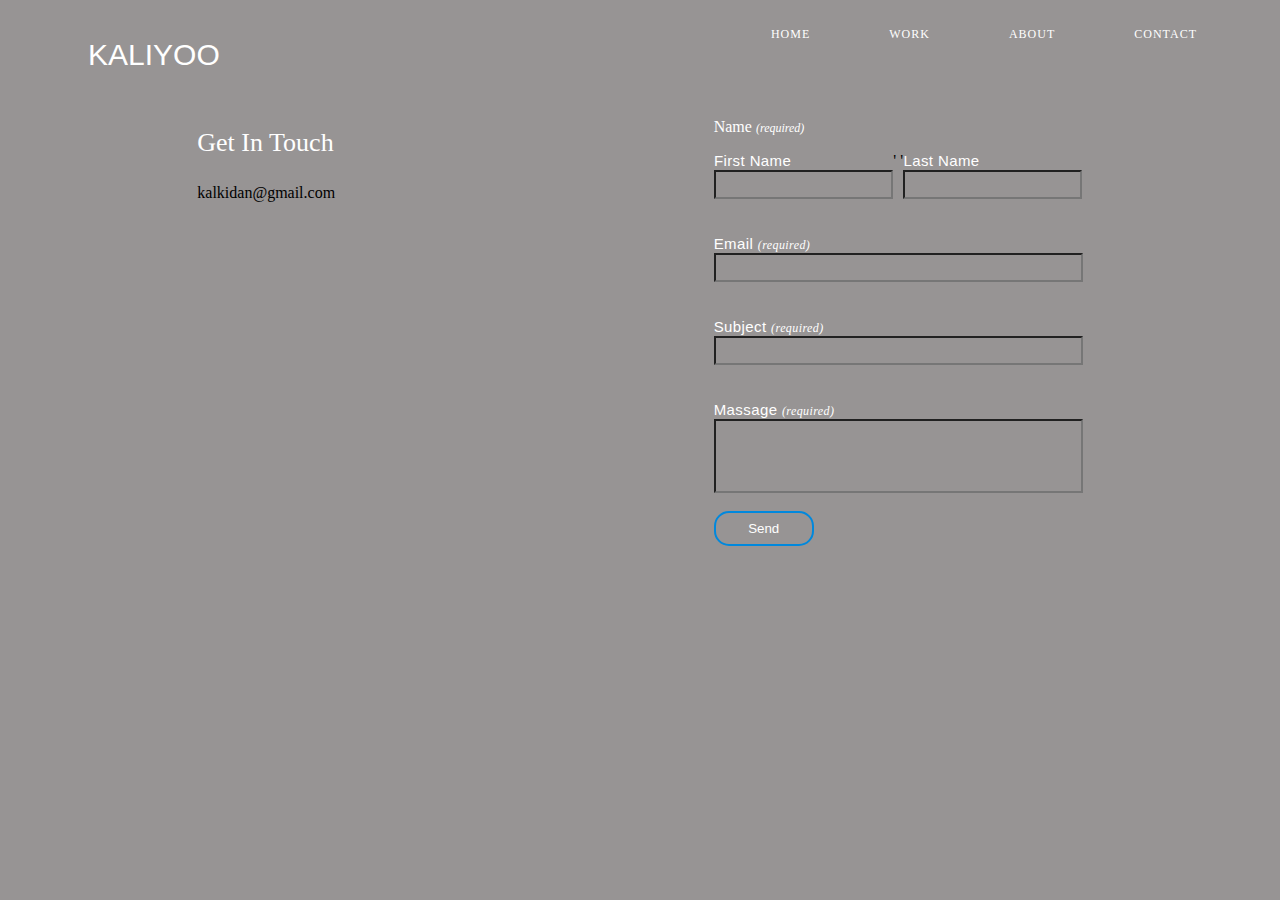
<file: contact.html>
<!DOCTYPE html>
<html lang="en">
  <head>
    <meta charset="UTF-8" />
    <meta name="viewport" content="width=device-width, initial-scale=1.0" />
    <title>discription for Kalkidan birhanu.</title>
    <link rel="stylesheet" href="style.css" />
  </head>
  <body>
    <header>
      <div class="navbar">
        <div class="logo">
          <p>KALIYOO</p>
        </div>
        <div class="navigation">
          <ul>
            <li><a href="./index.html">home</a></li>
            <li><a href="#work">work</a></li>
            <li><a href="./about.html">about</a></li>
            <li><a href="./contact.html">contact</a></li>
          </ul>
        </div>
      </div>
    </header>
    <main>
      <div class="contact">
        <div class="right_to_form">
          <p>Get In Touch</p>
          <a href="https://www.kalkidanbirhanu36@gmail.com"
            >kalkidan@gmail.com</a
          >
        </div>
        <div class="tform">
          <form>
            <p>Name <span>(required)</span></p>
            <div class="names">
              <div class="firstname">
                <label for="firstname">First Name</label>
                <br />
                <input type="text" id="firstname" class="name" />
              </div>
              ' '
              <div class="lastname">
                <label for="lastname">Last Name</label>
                <br />
                <input type="text" id="lastname" class="name" />
              </div>
            </div>
            <br />
            <br />
            <label for="email">Email <span>(required)</span></label>
            <br />
            <input type="text" id="email" class="box" />
            <br />
            <br />
            <br />
            <label for="subject">Subject <span>(required)</span></label>
            <br />
            <input type="text" id="subject" class="box" />
            <br />
            <br />
            <br />
            <label for="massage">Massage <span>(required)</span></label>
            <br />
            <input type="text" id="massage" />
            <br />
            <br />
            <button>Send</button>
            <p id="demo"></p>
          </form>
        </div>
      </div>
    </main>
  </body>
</html>
</file>
<file: style.css>
* {
    padding: 0;
    background-color: rgb(151, 148, 148);
    background-position: center;
    background-size: contain;
}
     /* all or navigation*/
.navbar{
    position: relative;
    top: 0;
    display: flex;
    justify-content: space-between;
    color: #490909;
}
.logo{
    position: sticky;
    top: 0;
    font-family: 'Gill Sans', 'Gill Sans MT', Calibri, 'Trebuchet MS', sans-serif;
    font-size: 30px;
    padding-left: 80px;
}
#logo{
    text-overflow: clip;
}
.navigation ul li{
    display: inline-block;
    padding-right: 75px;
    list-style: none;
}
.navigation ul li a{
    text-transform: uppercase;
    font-size: 12px;
    color: #fff;
    letter-spacing: 1px;
    text-decoration: none;
}
p{
    background: transparent;
    color: #fff;
}
   /*index part*/
img{
    object-fit: cover;
}   
.poto{
    display: flex;
    justify-content: space-evenly;
    padding-top: 100px;
    filter: grayscale(100%);
}
.poto1{
    display: block;
}
.poto12{
    width: 300px;
    height: 250px;
    filter: blur(1px); 
}
#discription1{
    background-color: #103ce7;
}
#description2{
    margin-left: 50px;
}
.poto12:hover{
    filter: none;
}
.poto11{
    width: 400px;
    height: 300px;
    filter: blur(1px); 
}
.poto11:hover{
    filter: none;
}
.poto2{
    filter: blur(1px); 
}
.poto2:hover{
    filter: none;
}
.poto2{
    width: 400px;
    height: 350px;
}
video{
    width: 700px;
    height: 58vh;
    border-radius: 50px;
    margin-top: 20%;
}
.video{
    padding-left: 30px;
    display: flex;
    justify-content: start;

}
  /* about part*/
.all_paragraph {
    display: flex;
    justify-content: space-around;
    margin-top: 80px;
    font-family: 'Segoe UI', Tahoma, Geneva, Verdana, sans-serif;
}
  /*contact info*/
.right_to_form p{
    font-size: 26px;
} 
.right_to_form a{
    color: #000;
    text-decoration: none;
} 
.contact{
    
    display: flex;
    justify-content: space-around;
}
label{
    color: #fff;
    letter-spacing: 0.4px;
    font-family: sans-serif;
    font-size: 15px;
}
.names{
    display: flex;
    justify-content: space-around;
}
.name{
    width: 175px;
    height: 25px;
}
#massage{
    width: 365px;
    height: 70px;
}
.box{
    width: 365px;
    height: 25px;
}
span{
    font-style: italic;
    font-size: 12px;
    font-family: 'poppins';
}
button{
    width: 100px;
    height: 35px;
    border-radius: 15px;
    background-color: transparent;
    color: #fff;
    border: 2px solid #08d;
}
  /*footer*/
/*footer{
    display: flex;
    justify-content:center; 
    padding-bottom: 20px;
    background-color: #38405f;
}*/
h1 , h2 {
    color: #fff;
    background: transparent;
} 
.dot a h2{
    line-height: 50px;
    text-decoration: underline;
} 
.dot a{
    background: transparent;
}
svg{
    padding-top: 100%;
    padding-bottom: 0;
    margin-bottom: 0;
}
.dot{
    width: 300px;
    height: 50px;
    display: flex;
    justify-content: center;
    align-items: center;
    line-height: normal;
    border-radius: 50px;
    background: #000;
    box-shadow:  20px 20px 60px #bebebe, -20px -20px 60px #ffffff;

}
footer{
    padding-top: 9%;
    padding-left: 35%;
}
</file>
